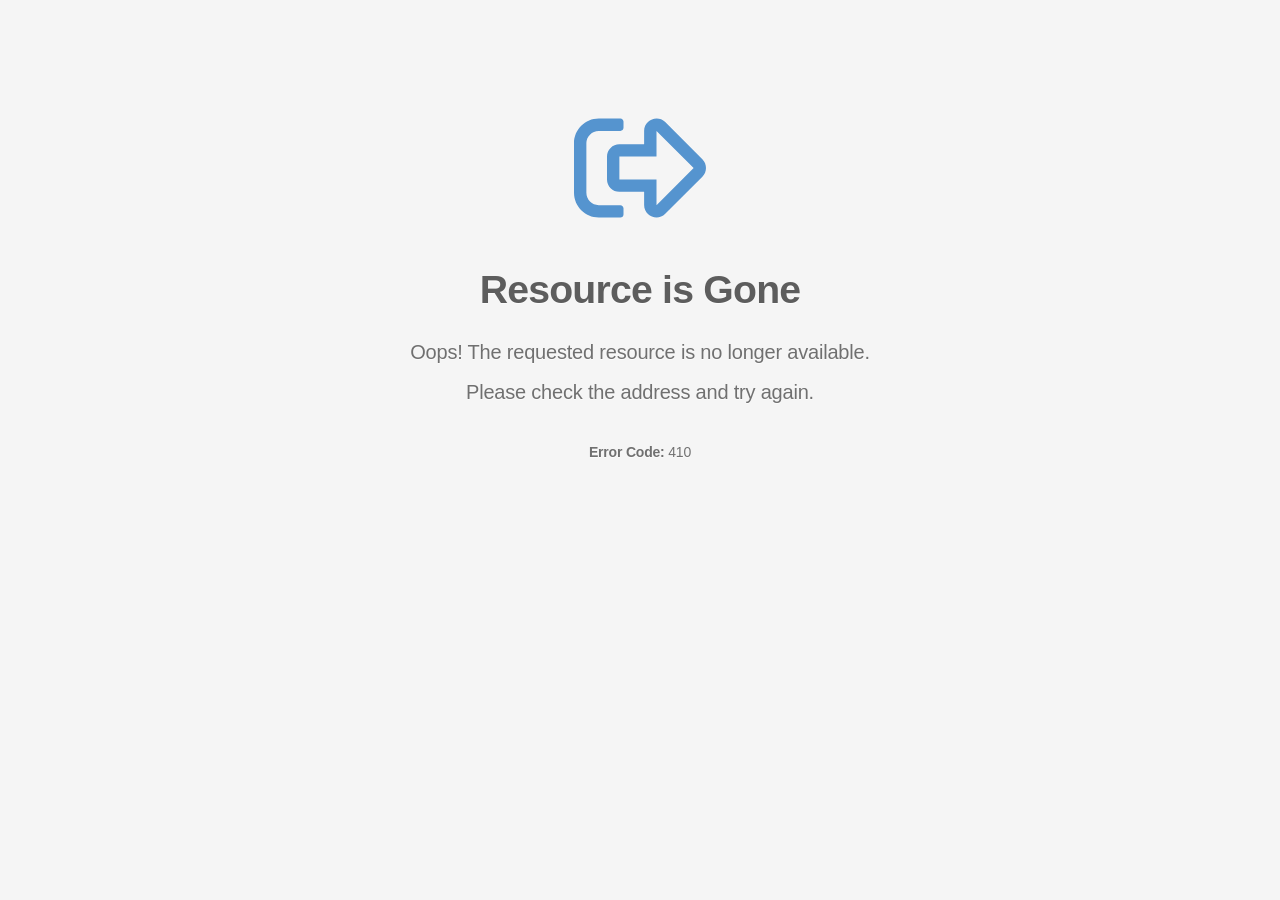
<file: document_errors/410.html>
<!doctype html>
<html lang="en">
	<head>
		<meta charset="utf-8" />
		<meta name="viewport" content="width=device-width, initial-scale=1" />
		<title>Resource is Gone</title>
		<style>
			body {
				background-color: #f5f5f5;
				margin-top: 8%;
				color: #5d5d5d;
				font-family:
					-apple-system, BlinkMacSystemFont, "Segoe UI", Roboto, "Helvetica Neue", Arial,
					"Noto Sans", sans-serif, "Apple Color Emoji", "Segoe UI Emoji", "Segoe UI Symbol",
					"Noto Color Emoji";
				text-shadow: 0px 1px 1px rgba(255, 255, 255, 0.75);
				text-align: center;
			}

			h1 {
				font-size: 2.45em;
				font-weight: 700;
				color: #5d5d5d;
				letter-spacing: -0.02em;
				margin-bottom: 30px;
				margin-top: 30px;
			}

			.container {
				width: 100%;
				margin-right: auto;
				margin-left: auto;
			}

			.animate__animated {
				animation-duration: 1s;
				animation-fill-mode: both;
			}

			.animate__fadeIn {
				animation-name: fadeIn;
			}

			.info {
				color: #5594cf;
				fill: #5594cf;
			}

			.error {
				color: #c92127;
				fill: #c92127;
			}

			.warning {
				color: #ffcc33;
				fill: #ffcc33;
			}

			.success {
				color: #5aba47;
				fill: #5aba47;
			}

			.icon-large {
				height: 132px;
				width: 132px;
			}

			.description-text {
				color: #707070;
				letter-spacing: -0.01em;
				font-size: 1.25em;
				line-height: 20px;
			}

			.footer {
				margin-top: 40px;
				font-size: 0.7em;
			}

			@keyframes fadeIn {
				from {
					opacity: 0;
				}
				to {
					opacity: 1;
				}
			}
		</style>
	</head>
	<body>
		<div class="container">
			<div class="row">
				<div class="col">
					<div class="animate__animated animate__fadeIn">
						<svg
							class="info icon-large fa-sign-out-alt"
							xmlns="http://www.w3.org/2000/svg"
							viewBox="0 0 512 512"
						>
							<path
								d="M272 112v51.6h-96c-26.5 0-48 21.5-48 48v88.6c0 26.5 21.5 48 48 48h96v51.6c0 42.6 51.7 64.2 81.9 33.9l144-143.9c18.7-18.7 18.7-49.1 0-67.9l-144-144C323.8 48 272 69.3 272 112zm192 144L320 400v-99.7H176v-88.6h144V112l144 144zM96 64h84c6.6 0 12 5.4 12 12v24c0 6.6-5.4 12-12 12H96c-26.5 0-48 21.5-48 48v192c0 26.5 21.5 48 48 48h84c6.6 0 12 5.4 12 12v24c0 6.6-5.4 12-12 12H96c-53 0-96-43-96-96V160c0-53 43-96 96-96z"
							></path>
						</svg>
					</div>
					<h1 class="animate__animated animate__fadeIn">Resource is Gone</h1>
					<div class="description-text animate__animated animate__fadeIn">
						<p>Oops! The requested resource is no longer available.</p>
						<p>Please check the address and try again.</p>
						<section class="footer"><strong>Error Code:</strong> 410</section>
					</div>
				</div>
			</div>
		</div>
	</body>
</html>
</file>
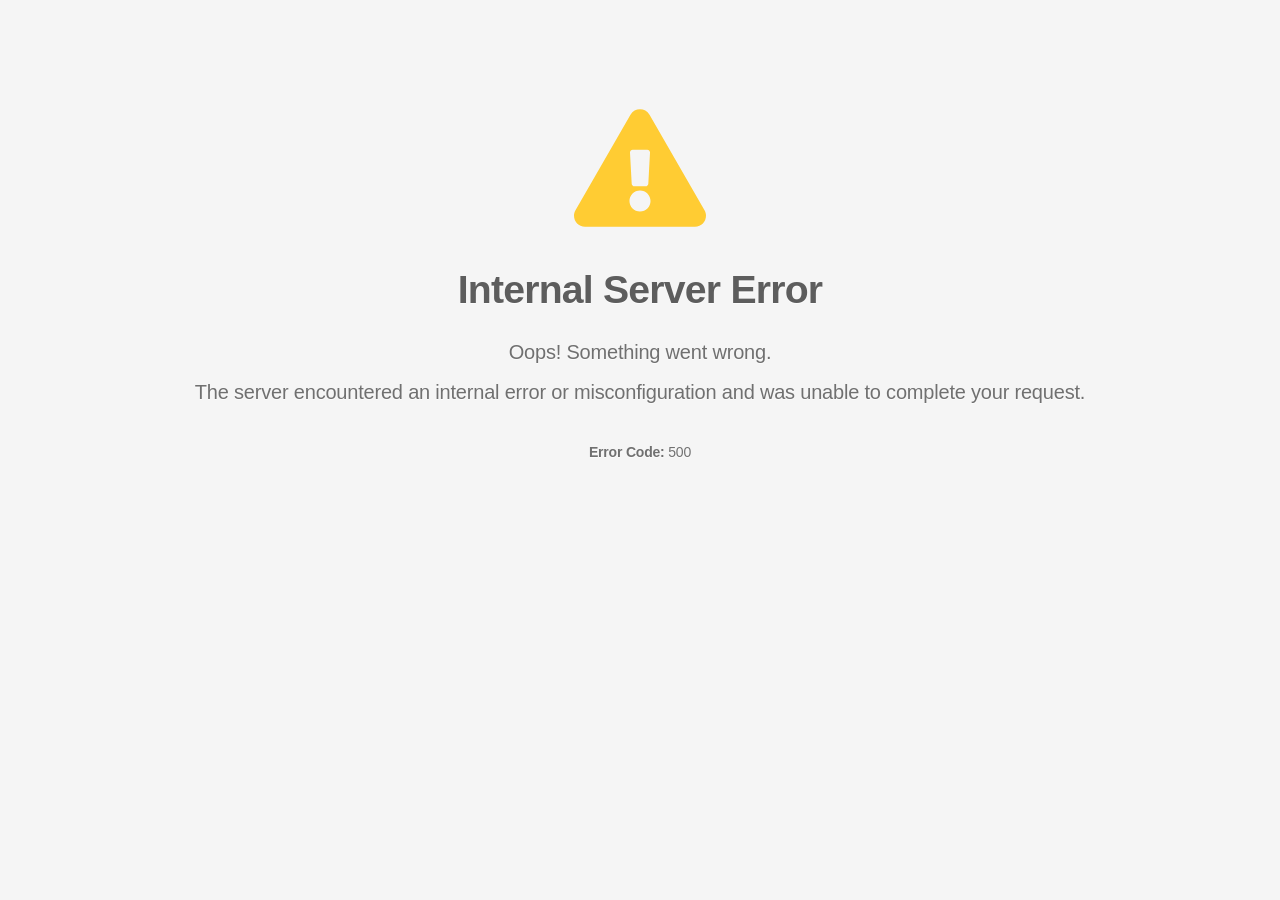
<file: document_errors/50x.html>
<!doctype html>
<html lang="en">
	<head>
		<meta charset="utf-8" />
		<meta name="viewport" content="width=device-width, initial-scale=1" />
		<title>Internal Server Error</title>
		<style>
			body {
				background-color: #f5f5f5;
				margin-top: 8%;
				color: #5d5d5d;
				font-family:
					-apple-system, BlinkMacSystemFont, "Segoe UI", Roboto, "Helvetica Neue", Arial,
					"Noto Sans", sans-serif, "Apple Color Emoji", "Segoe UI Emoji", "Segoe UI Symbol",
					"Noto Color Emoji";
				text-shadow: 0px 1px 1px rgba(255, 255, 255, 0.75);
				text-align: center;
			}

			h1 {
				font-size: 2.45em;
				font-weight: 700;
				color: #5d5d5d;
				letter-spacing: -0.02em;
				margin-bottom: 30px;
				margin-top: 30px;
			}

			.container {
				width: 100%;
				margin-right: auto;
				margin-left: auto;
			}

			.animate__animated {
				animation-duration: 1s;
				animation-fill-mode: both;
			}

			.animate__fadeIn {
				animation-name: fadeIn;
			}

			.info {
				color: #5594cf;
				fill: #5594cf;
			}

			.error {
				color: #c92127;
				fill: #c92127;
			}

			.warning {
				color: #ffcc33;
				fill: #ffcc33;
			}

			.success {
				color: #5aba47;
				fill: #5aba47;
			}

			.icon-large {
				height: 132px;
				width: 132px;
			}

			.description-text {
				color: #707070;
				letter-spacing: -0.01em;
				font-size: 1.25em;
				line-height: 20px;
			}

			.footer {
				margin-top: 40px;
				font-size: 0.7em;
			}

			@keyframes fadeIn {
				from {
					opacity: 0;
				}
				to {
					opacity: 1;
				}
			}
		</style>
	</head>
	<body>
		<div class="container">
			<div class="row">
				<div class="col">
					<div class="animate__animated animate__fadeIn">
						<svg
							class="warning icon-large fa-exclamation-triangle"
							xmlns="http://www.w3.org/2000/svg"
							viewBox="0 0 576 512"
						>
							<path
								d="M569.517 440.013C587.975 472.007 564.806 512 527.94 512H48.054c-36.937 0-59.999-40.055-41.577-71.987L246.423 23.985c18.467-32.009 64.72-31.951 83.154 0l239.94 416.028zM288 354c-25.405 0-46 20.595-46 46s20.595 46 46 46 46-20.595 46-46-20.595-46-46-46zm-43.673-165.346l7.418 136c.347 6.364 5.609 11.346 11.982 11.346h48.546c6.373 0 11.635-4.982 11.982-11.346l7.418-136c.375-6.874-5.098-12.654-11.982-12.654h-63.383c-6.884 0-12.356 5.78-11.981 12.654z"
							></path>
						</svg>
					</div>
					<h1 class="animate__animated animate__fadeIn">Internal Server Error</h1>
					<div class="description-text animate__animated animate__fadeIn">
						<p>Oops! Something went wrong.</p>
						<p>
							The server encountered an internal error or misconfiguration and was unable to
							complete your request.
						</p>
						<section class="footer"><strong>Error Code:</strong> 500</section>
					</div>
				</div>
			</div>
		</div>
	</body>
</html>
</file>
